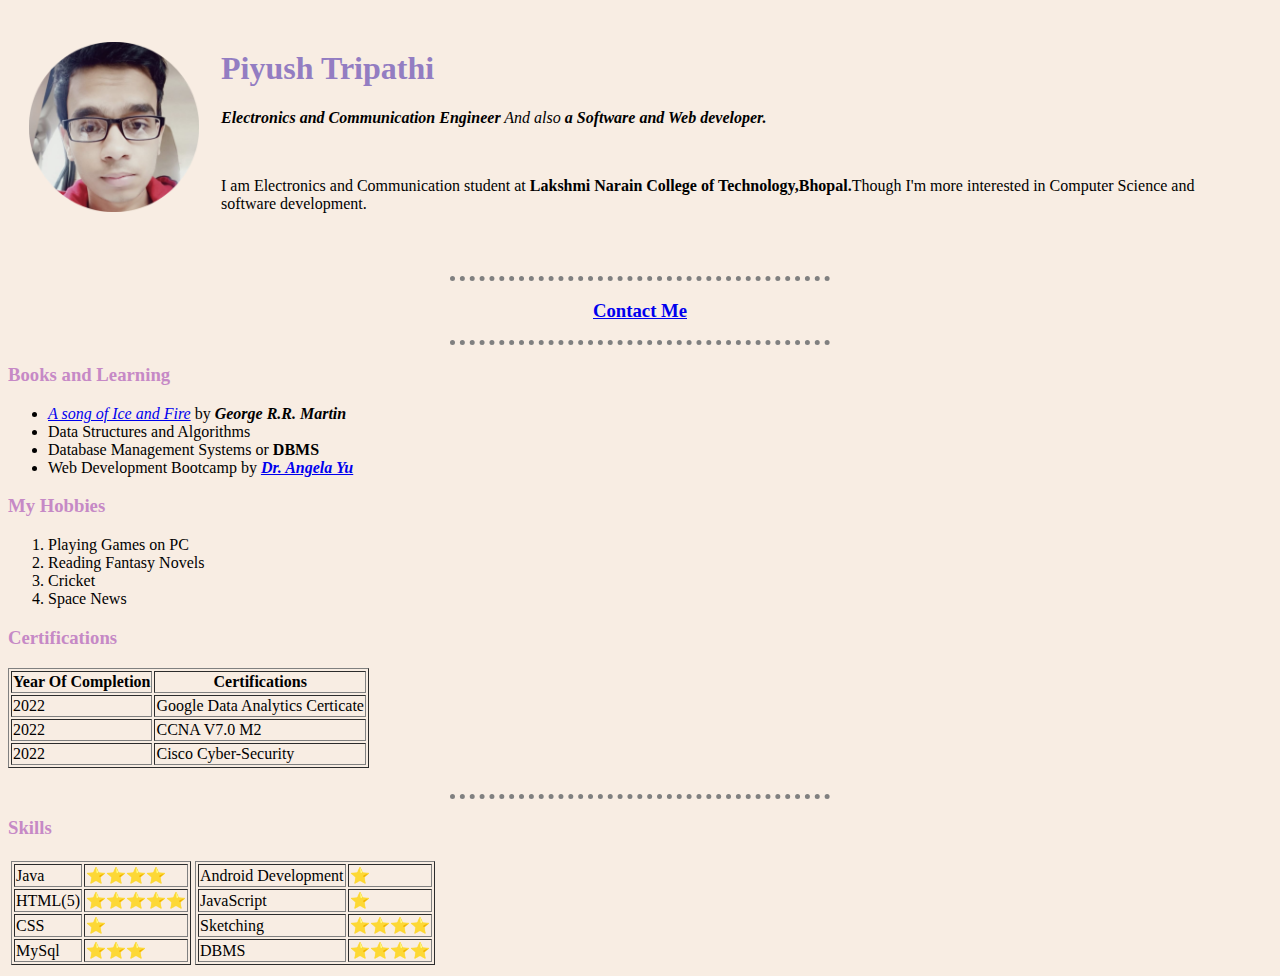
<file: index.html>
<!DOCTYPE html>
<html>

<head>
  <meta charset="utf-8">
  <title>Piyush's Personal Website</title>
  <link rel="stylesheet" href="css/styles.css">
</head>

<body>
  <table cellspacing="20">
    <tr>
      <td><img src="profilepic.png" width="170" height="170" alt="Piyush's Profile Picture"></td>
      <td>
        <h1>Piyush Tripathi</h1>
        <p><em><strong>Electronics and Communication Engineer</strong> And also<strong> a Software and Web developer.</strong></em></p>
        <br>
        <p>I am Electronics and Communication student at <b>Lakshmi Narain College of Technology,Bhopal.</b>Though I'm more interested in Computer Science and software development.</p>
      </td>
    </tr>
  </table>
  <br>
  <hr size="2">
  <center>
  <h3><a href="Contact Me.html">Contact Me</a></h3>
  </center>
  <hr size="2">
  <h3>Books and Learning</h3>
  <ul>
    <li><a href="https://en.wikipedia.org/wiki/A_Song_of_Ice_and_Fire"><i>A song of Ice and Fire</i></a> by <strong><em>George R.R. Martin</em></strong></li>
    <li>Data Structures and Algorithms</li>
    <li>Database Management Systems or <b>DBMS</b></li>
    <li>Web Development Bootcamp by <a href="https://www.udemy.com/course/the-complete-web-development-bootcamp/"> <strong><em>Dr. Angela Yu</em></strong></a></li>
  </ul>
  <h3>My Hobbies</h3>
  <ol>
    <li>Playing Games on PC</li>
    <li>Reading Fantasy Novels</li>
    <li>Cricket</li>
    <li>Space News</li>
  </ol>
  <h3>Certifications</h3>
  <table border="1">
    <thead>
      <th>Year Of Completion</th>
      <th>Certifications</th>
    </thead>
    <tr>
      <td>2022</td>
      <td>Google Data Analytics Certicate</td>
    </tr>
    <tr>
      <td>2022</td>
      <td>CCNA V7.0 M2</td>
    </tr>
    <tr>
      <td>2022</td>
      <td>Cisco Cyber-Security</td>
    </tr>
  </table>
  <br>
  <hr>
  <h3>Skills</h3>
  <table>
    <tr>
      <td><table border="1">
          <tr>
            <td>Java</td>
            <td>⭐⭐⭐⭐</td>
          </tr>
          <tr>
            <td>HTML(5)</td>
            <td>⭐⭐⭐⭐⭐</td>
          </tr>
          <tr>
            <td>CSS</td>
            <td>⭐</td>
          </tr>
          <tr>
            <td>MySql</td>
            <td>⭐⭐⭐</td>
          </tr>
        </table>
      </td>
      <td><table border="1">
          <tr>
            <td>Android Development</td>
            <td>⭐</td>
          </tr>
          <tr>
            <td>JavaScript</td>
            <td>⭐</td>
          </tr>
          <tr>
            <td>Sketching</td>
            <td>⭐⭐⭐⭐</td>
          </tr>
          <tr>
            <td>DBMS</td>
            <td>⭐⭐⭐⭐</td>
          </tr>
        </table></td>
    </tr>
  </table>
</body>

</html>
</file>
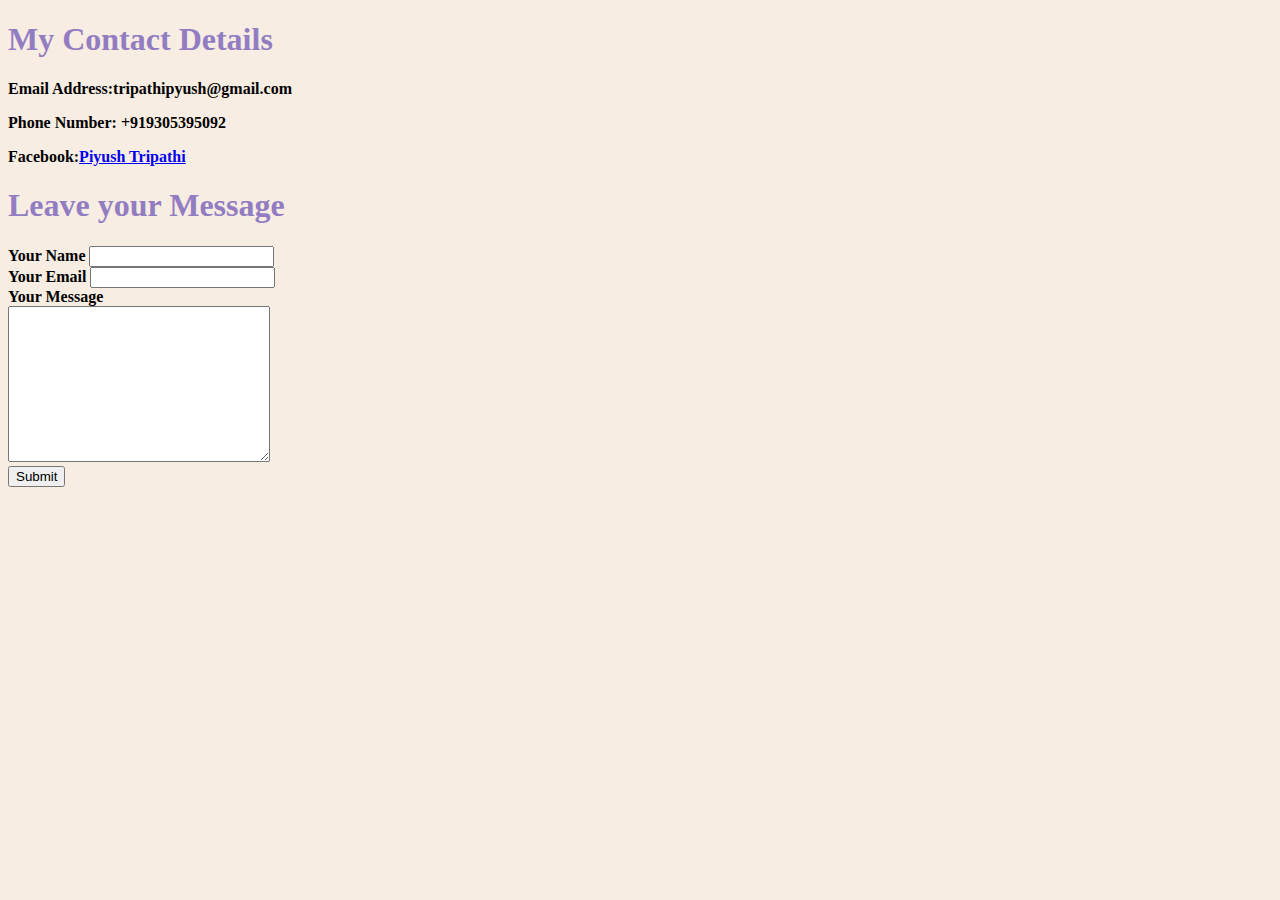
<file: Contact Me.html>
<!DOCTYPE html>
<html lang="en" dir="ltr">
  <head>
    <meta charset="utf-8">
    <title>Contact Me</title>
    <link rel="stylesheet" href="css/styles.css">
  </head>
  <body>
    <h1>My Contact Details</h1>
    <p><strong>Email Address:<strong>tripathipyush@gmail.com</p>
    <p><strong>Phone Number:</strong> +919305395092</p>
    <p><strong>Facebook:</strong><a href="https://www.facebook.com/pyush.tripathi.9">Piyush Tripathi</a></p>
    <form class="" action="mailto:tripathipyush@gmail.com" method="post">
      <h1>Leave your Message</h1>
      <label for="">Your Name</label>
      <input type="text" name="" value=""><br>
      <label for="">Your Email</label>
      <input type="email" name="YourEmail" value=""><br>
      <label for="">Your Message </label><br>
      <textarea name="name" rows="10" cols="30"></textarea><br>
      <input type="submit" name="">
    </form>
  </body>
</html>
</file>
<file: css/styles.css>
body{
    background-color: #F8EDE3;
  }

  hr{
    border-style: dotted none none;
    border-color: grey;
    border-width: 5px;
    width: 30%;
  }

  h1{
    color: #937DC2;
  }

  h3{
    color: #C689C6;
  }
</file>
